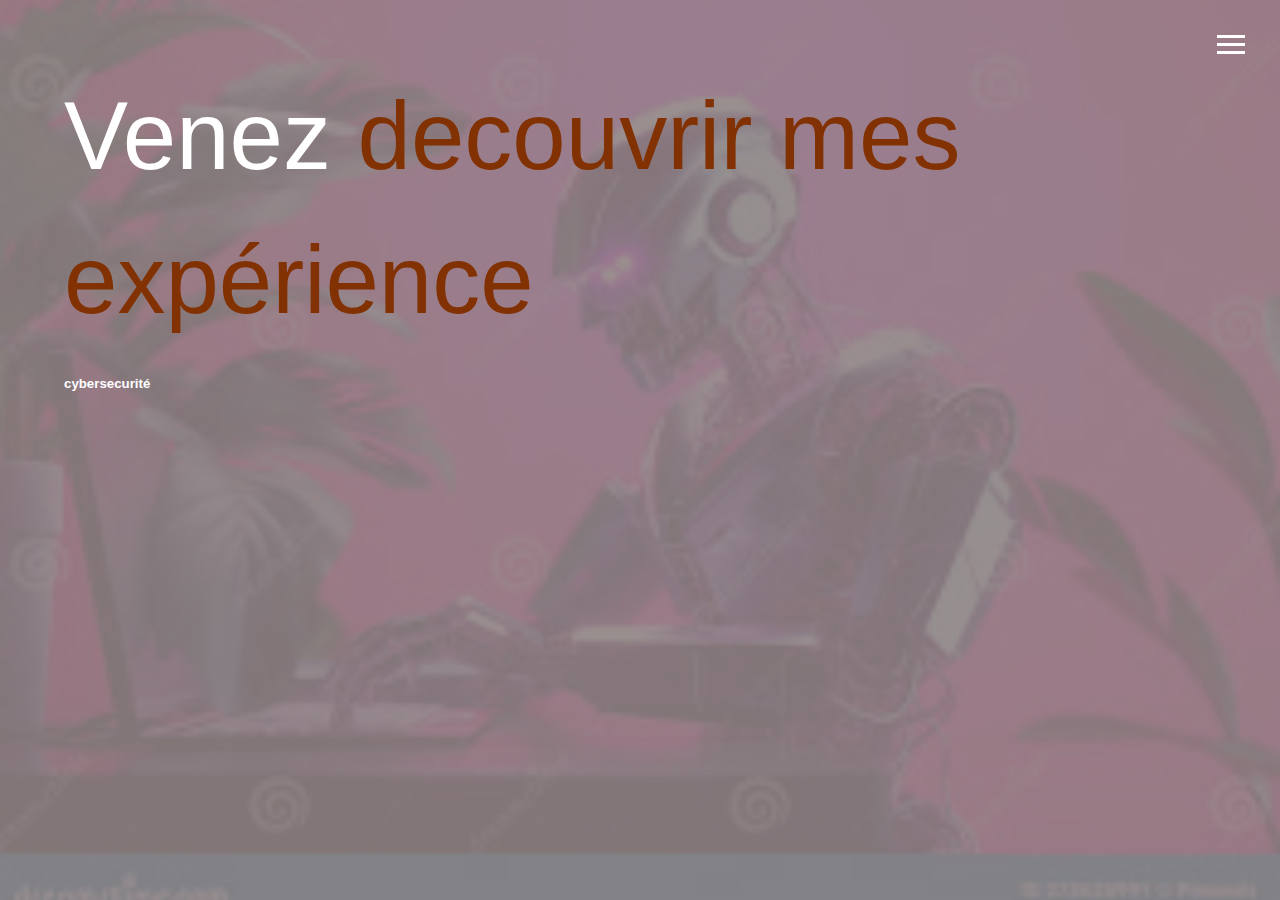
<file: index.html>
<!DOCTYPE html>
<html lang="en">

<head>
  <meta charset="UTF-8">
  <meta name="viewport" content="width=device-width, initial-scale=1.0">
  <link rel="stylesheet" href="font/fontawesome-free-5.15.3-web/attribution.js">
  <link rel="stylesheet" href="css/main.css">
  <title>bienvenu dans mon portfolio</title>
</head>

<body id="bg-img">
  <header>
    <div class="btn-menu">
      <div class="btn-line"></div>
      <div class="btn-line"></div>
      <div class="btn-line"></div>
    </div>
    <nav class="menu">
      <div class="menu-branding">
        <div class="sary"><img src="img/1000002608.jpg" alt=""></div>
      </div>
      <ul class="column-left">
        <li class="nav-item current">
          <a href="/" class="nav-link">HOME</a></li>
        <li class="nav-item">
          <a href="about.html" class="nav-link">ABOUT</a></li>
        <li class="nav-item">
          <a href="contact.html" class="nav-link">CONTACT</a></li>
      </ul>
    </nav>
  </header>

  <main id="home">
    <h3 class="lg-heading">
     Venez <span class="text-secondary">decouvrir mes expérience</span>
    </h3>
    <h5 class="sm-heading">cybersecurité</h5>
    <div class="icons">
      <a href="">
        <i class="fab fa-facebook"></i>
      </a>
      <a href="">
        <i class="fab fa-linkedin fa-2x"></i>
      </a>
      
    </div>
  </main>

  <script src="js/main.js"></script>
</body>

</html>
</file>
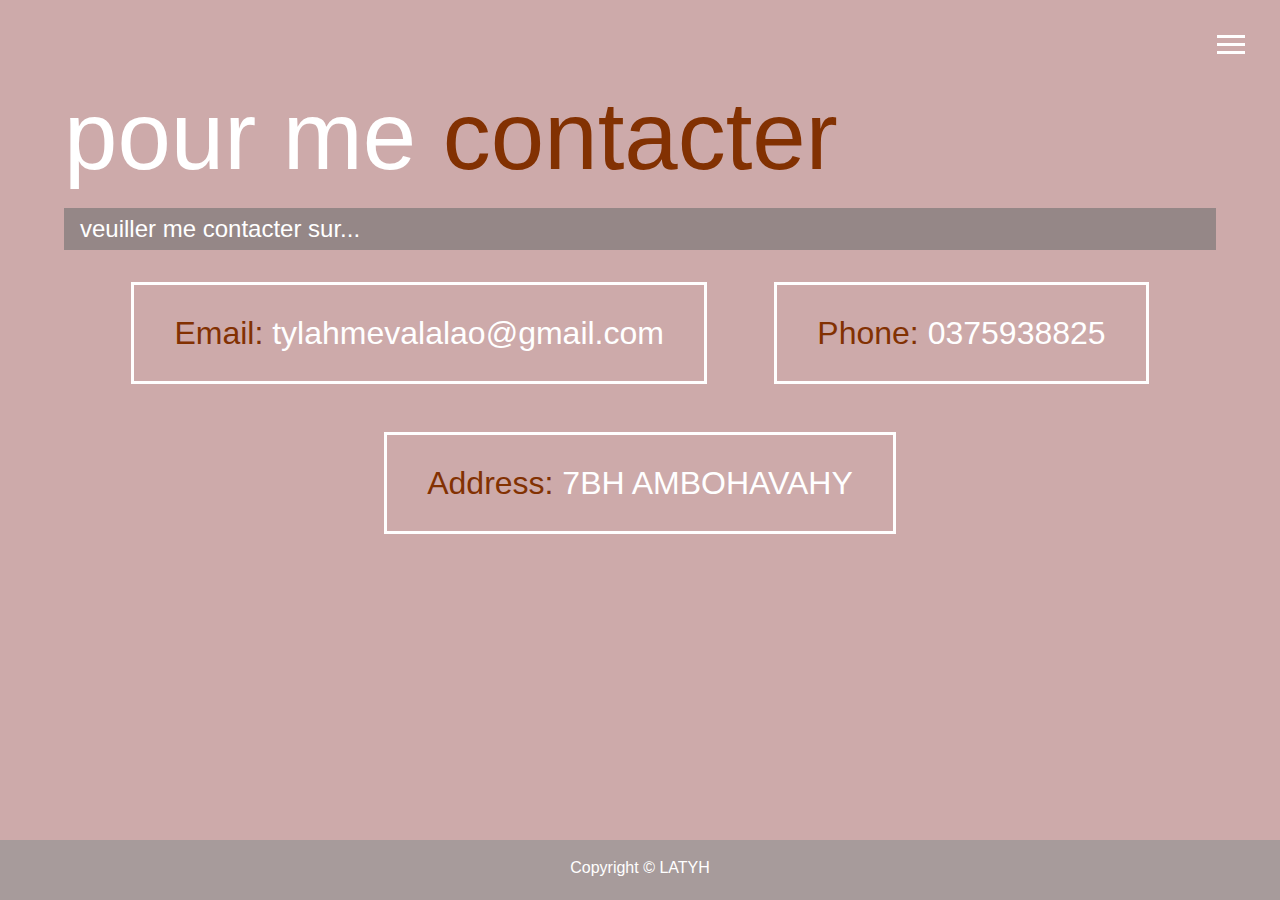
<file: contact.html>
<!DOCTYPE html>
<html lang="en">

<head>
  <meta charset="UTF-8">
  <meta name="viewport" content="width=device-width, initial-scale=1.0">
  <link rel="stylesheet" href="font/fontawesome-free-5.15.3-web/attribution.js">
  <link rel="stylesheet" href="css/main.css">
  <title>Contact Me</title>
</head>

<body>
  <header>
    <div class="btn-menu">
      <div class="btn-line"></div>
      <div class="btn-line"></div>
      <div class="btn-line"></div>
    </div>
    <nav class="menu">
      <div class="menu-branding">
        <div class="portrait"></div>
      </div>
      <ul class="menu-nav">
        <li class="nav-item">
          <a href="index.html" class="nav-link">HOME</a>
        </li>
        <li class="nav-item">
          <a href="about.html" class="nav-link">ABOUT</a>
        </li>
        </li>
        <li class="nav-item current">
          <a href="contact.html" class="nav-link">CONTACT</a>
        </li>
      </ul>
    </nav>
  </header>

  <main id="contact">
    <h1 class="lg-heading">
      pour me <span class="text-secondary">contacter</span>
    </h1>
    <h2 class="sm-heading">veuiller me contacter sur...</h2>
    <div class="boxes">
      <div>
        <span class="text-secondary">Email: </span>tylahmevalalao@gmail.com
      </div>
      <div>
        <span class="text-secondary">Phone: </span>0375938825
      </div>
      <div>
        <span class="text-secondary">Address: </span>7BH AMBOHAVAHY 
      </div>
    </div>

  </main>

  <footer id="main-footer">
    Copyright &copy; LATYH
  </footer>

  <script src="js/main.js"></script>
</body>

</html>
</file>
<file: css/main.css>
.btn-menu {
  position: absolute;
  z-index: 3;
  right: 35px;
  top: 35px;
  cursor: pointer;
  transition: all 0.5s ease-out; }
  .btn-menu .btn-line {
    width: 28px;
    height: 3px;
    margin: 0 0 5px 0;
    background: #fff;
    transition: all 0.5s ease-out; }
  .btn-menu.close {
    transform: rotate(180deg); }
    .btn-menu.close .btn-line:nth-child(1) {
      transform: rotate(45deg) translate(5px, 5px); }
    .btn-menu.close .btn-line:nth-child(2) {
      opacity: 0; }
    .btn-menu.close .btn-line:nth-child(3) {
      transform: rotate(-45deg) translate(7px, -6px); }

.menu {
  position: fixed;
  top: 0;
  width: 100%;
  opacity: 0.8;
  visibility: hidden; }
  .menu.show {
    visibility: visible; }
  .menu-branding, .menu-nav {
    display: flex;
    flex-flow: column wrap;
    align-items: center;
    justify-content: center;
    float: left;
    width: 50%;
    height: 100vh;
    overflow: hidden; }
  .menu-nav {
    margin: 0;
    padding: 0;
    background: #cdaaaa;
    list-style: none;
    transform: translate3d(0, -100%, 0);
    transition: all 0.5s ease-out; }
    .menu-nav.show {
      transform: translate3d(0, 0, 0); }
  .menu-branding {
    background: #cdaaaa;
    transform: translate3d(0, 100%, 0);
    transition: all 0.5s ease-out; }
    .menu-branding.show {
      transform: translate3d(0, 0, 0); }
    .menu-branding .portrait {
      width: 250px;
      height: 250px;
      background: url("../img/1000002608.jpg");
      border-radius: 50%;
      border: 3px solid #823102;
      background-size: cover; }
  .menu .nav-item {
    transform: translate3d(600px, 0, 0);
    transition: all 0.5s ease-out; }
    .menu .nav-item.show {
      transform: translate3d(0, 0, 0); }
    .menu .nav-item.current > a {
      color :#823102; }
  .menu .nav-link {
    display: inline-block;
    position: relative;
    font-size: 30px;
    text-transform: uppercase;
    padding: 1rem 0;
    font-weight: 300;
    color: #fff;
    text-decoration: none;
    transition: all 0.5s ease-out; }
    .menu .nav-link:hover {
      color:#823102; }

.nav-item:nth-child(1) {
  transition-delay: 0.1s; }

.nav-item:nth-child(2) {
  transition-delay: 0.2s; }

.nav-item:nth-child(3) {
  transition-delay: 0.3s; }

.nav-item:nth-child(4) {
  transition-delay: 0.4s; }

* {
  box-sizing: border-box; }

body {
  background-color:#cdaaaa;
  color: #fff;
  height: 100%;
  margin: 0;
  font-family: 'Segoe UI', Tahoma, Geneva, Verdana, sans-serif;
  line-height: 1.5; }
  body#bg-img {
    background: url("../img/images.jfif");
    background-attachment: fixed;
    background-size: cover; }
    body#bg-img:after {
      content: '';
      position: absolute;
      top: 0;
      right: 0;
      width: 100%;
      height: 100%;
      z-index: -1;
      background: rgba(143, 131, 131, 0.9); }

h1, h2, h3 {
  margin: 0;
  font-weight: 400; }
  h1.lg-heading, h2.lg-heading, h3.lg-heading {
    font-size: 6rem; }
  h1.sm-heading, h2.sm-heading, h3.sm-heading {
    margin-bottom: 2rem;
    padding: 0.2rem 1rem;
    background: rgba(143, 131, 131, 0.9); }

a {
  color: #ffffff;
  text-decoration: none; }

header {
  position: fixed;
  z-index: 2;
  width: 100%; }

.text-secondary {
  color: #823102; }

main {
  padding: 4rem;
  min-height: calc(100vh - 60px); }
  main .icons {
    margin-top: 1rem; }
    main .icons a {
      padding: 0.4rem; }
      main .icons a:hover {
        color: #823102;
        transition: all 0.5s ease-out; }
  main#home {
    overflow: hidden; }
    main#home h1 {
      margin-top: 20vh; }

.about-info {
  display: grid;
  grid-gap: 30px;
  grid-template-areas: 'bioimg bio bio' 'job1 job2 job3';
  grid-template-columns: repeat(3, 1fr); }

.bio-img {
  grid-area: bioimg;
  margin: auto;
  border-radius: 50%;
  border: #823102 3px solid; }

.bio {
  grid-area: bio;
  font-size: 1.5rem; }

.job-1 {
  grid-area: job1; }

.job-2 {
  grid-area: job2; }

.job-3 {
  grid-area: job3; }

.job {
  background:  #cdaaaa;
  padding: 0.5rem;
  border-bottom:#823102 5px solid; }

.projects {
  display: grid;
  grid-gap: 0.7rem;
  grid-template-columns: repeat(3, 1fr); }
  .projects img {
    width: 85%;
    border: 1px #fff solid;
    border-radius: 5px; }
    .projects img:hover {
      opacity: 0.5;
      border-color:#823102;
      transition: all 0.5s ease-out; }

.boxes {
  display: flex;
  flex-wrap: wrap;
  justify-content: space-evenly;
  align-items: center;
  margin-top: 1rem; }
  .boxes div {
    font-size: 2rem;
    border: 3px #fff solid;
    padding: 1.5rem 2.5rem;
    margin-bottom: 3rem;
    transition: all 0.5s ease-out; }
    .boxes div:hover {
      padding: 0.5rem 1.5rem;
      background: #823102;
      color: #000; }
      .boxes div:hover span {
        color: #000; }

.btn, .btn-dark, .btn-light {
  display: inline-block;
  padding: 0.5rem 1rem;
  border: 0;
  margin-bottom: 0.3rem; }
  .btn:hover, .btn-dark:hover, .btn-light:hover {
    background: #823102;
    color: #000; }

.btn-dark {
  background: black;
  color: #fff; }

.btn-light {
  background: #c4c4c4;
  color: #d49f9f; }

#main-footer {
  text-align: center;
  padding: 1rem;
  background: #a79b9b;
  color: #fff;
  height: 60px; }

@media screen and (min-width: 1171px) {
  .projects {
    grid-template-columns: repeat(4, 1fr); } }

@media screen and (min-width: 769px) and (max-width: 1170px) {
  .projects {
    grid-template-columns: repeat(3, 1fr); } }

@media screen and (max-width: 768px) {
  main {
    align-items: center;
    text-align: center; }
    main .lg-heading {
      line-height: 1;
      margin-bottom: 1rem; }
  ul.menu-nav,
  div.menu-branding {
    float: none;
    width: 100%;
    min-height: 0; }
    ul.menu-nav.show,
    div.menu-branding.show {
      transform: translate3d(0, 0, 0); }
  .menu-nav {
    height: 75vh;
    transform: translate3d(-100%, 0, 0);
    font-size: 24px; }
  .menu-branding {
    height: 25vh;
    transform: translate3d(100%, 0, 0); }
    .menu-branding .portrait {
      background:  url("img/rapp.jpg");
      width: 150px;
      height: 150px; }
  .about-info {
    grid-template-areas: 'bioimg' 'bio' 'job1' 'job2' 'job3';
    grid-template-columns: 1fr; }
  .projects {
    grid-template-columns: repeat(2, 1fr); } }

@media screen and (max-width: 500px) {
  main#home h1 {
    margin-top: 10vh; }
  .projects {
    grid-template-columns: 1fr; } }
</file>
